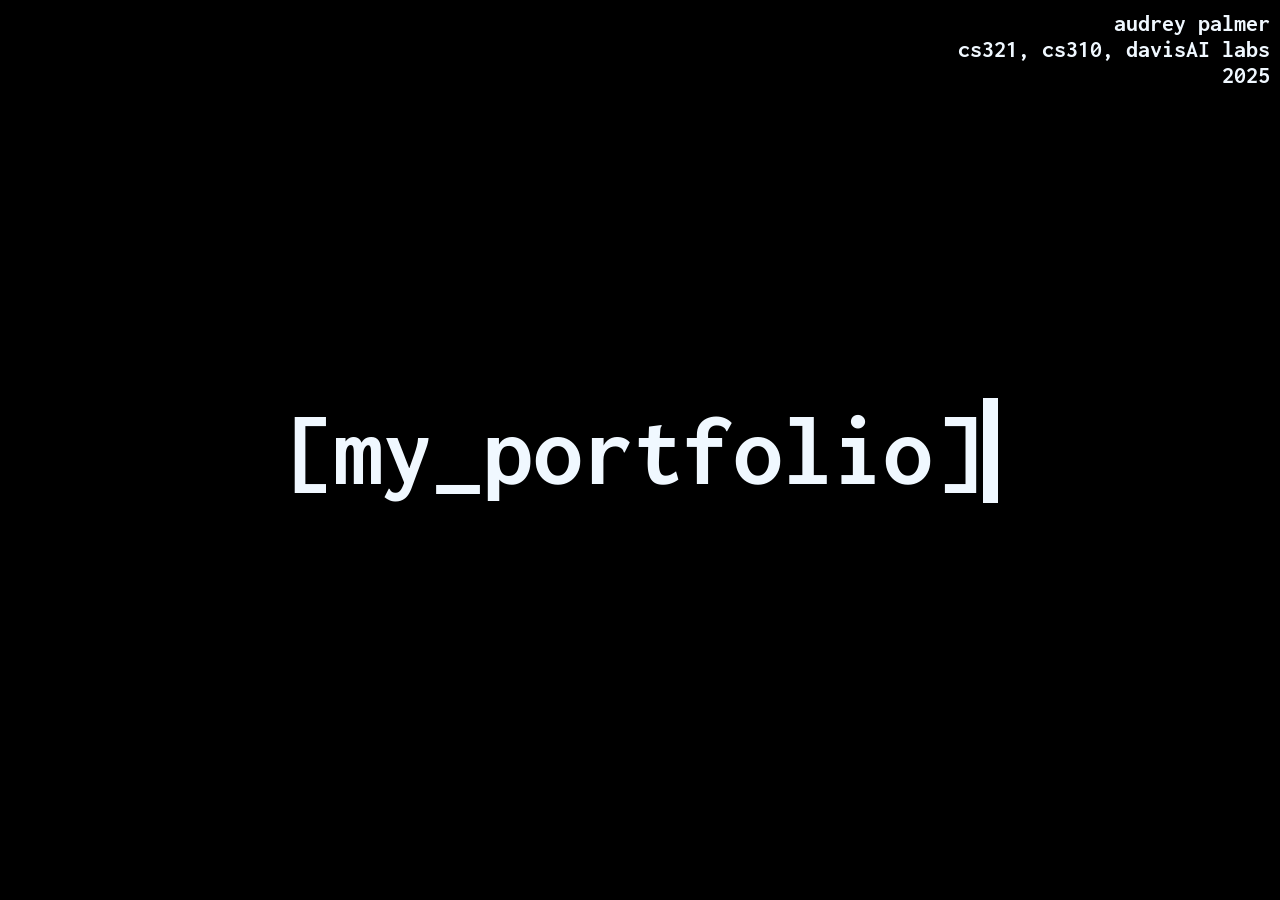
<file: index.html>
<!DOCTYPE html>
<html lang="en">
<head>
    <meta charset="UTF-8">
    <meta name="viewport" content="width=device-width, initial-scale=1.0">
    <title>audrey palmer - portfolio</title>
    <link rel="stylesheet" href="style.css">
    <script src="script.js" defer></script>
</head>
<body>

    <div class="container">

        <section class="section">

            <div class="typewriter">
                <h1>[my_portfolio]</h1>
            </div>

            <h2 id = "header">audrey palmer<br>
                cs321, cs310, davisAI labs<br>
                2025</h2>

        </section>

        <section class="section">

            <h1 class="rotate" id = "h2Project">projects</h1>
            <p class="admittanceofguilt">i guess i haven't really worked on that many projects <br>
                outside of any cs courses so i have nothing really to <br>
                put here. BUT!!!! i am excited(not upset) about things <br>
                that i'm planning on coding this semester :D!
            </p>

            <div class="projects">
                <button id = "op1" class = "bbutton" type="button">group project</button>
                <button id = "op2" class = "bbutton" type="button">tenative self project</button>
            </div>


                <p id = "groupPar" style="display: none;">
                    for cs321, my teammates Christian, Godfred, James,<br> 
                    and i are working on a website for Colby's CA applications.<br>
                     we haven't gotten super far yet, but as of now everything<br>
                    seems relatively easy. full implementation will include a <br>
                    page where students can submit applications and an interface<br>
                    where staff will be able to view student information and leave<br>
                    notes.
                </p>
                <img id = "groupImage" src = "images/groupProject.png" alt = "project websites overview" style="display :none;" width="750px" height="500px">


                <p id = "selfPar" style="display: none;">
                    i haven't really done that many projects outside of class so i guess the<br>
                    guilt of having an empty portfolio page will finally get to me, plus, i've<br>
                    had something easy in mind to do for a while.<br><br><br>

                    one of my favorite card games is a korean one called GO STOP, but i haven't<br>
                    found a good, english language app or website to play it on that satisfies<br>
                    me. i'm kinda hoping to implement a short version of this either onto this<br>
                    page, or into a small app!
                </p>
                <img id = "selfImage" src = "images/selfProject.png" alt = "hanafuda cards" style="display :none;">

        </section>

        <section class="section">

            <h1 id = "h1About">about me</h1>

            <p id = "proficiencies">at least mildly proficient in :<br>     - python<br>     - java<br>     - VHDL<br>     - rStudio<br>     - and now html and css :D</p>

            <button id = "hateIt" class="bbutton">i wish you<br>would explode.</button>

            <div>
                <div>
                    <img id="audrey" src="images/audrey.png" alt="an amazing self portrait" loading="lazy" >
                </div>
            </div>  
                <p id="about">
                    hi! my name is <b>audrey palmer</b>, and i'm currently a senior at Colby college.<br>
                    i major in computer science and minor in japanese language.<br>
                    i work as one of the ORSL fellows on campus and am a member of the colbyettes.<br>
                    in my free time, i love to play video games, watch movies and listen to music :V<br>
                    i'm not a HUGE fan of ai, but i'm still looking into it +_+
                </p>
            

        </section>

        <section class="section">

            <h1 id = "contact">contact me (sure i guess)</h1>

            <button id = "email" class = "bbutton">email :</button>
            <p id = "eAddress" class = "fade-in">agpalm25@colby.edu</p>

            <p id ="airplane" class = "fade-in">
                ⠀⠀⠀⠀⠀⠀⠀⠀⠀⠀⠀⠀⠀⠀⠀⠀⠀⠀⠀⠀⠀⠀⠀⠀⠀⠀⠀⠀⠀⠀⠀⠀⠀⠀⠀⠀⠀⠀⠀⠀⠀⠀⠀⠀⠀⠀⠀⠀⠀⣀⣀⣀⡠⠤⠤⣐⣶⡶⣶⠂<br>
                ⠀⠀⠀⠀⠀⠀⠀⠀⠀⠀⠀⠀⠀⠀⠀⠀⠀⠀⠀⠀⠀⠀⠀⠀⠀⠀⠀⠀⠀⠀⠀⠀⠀⠀⠀⠀⠀⠀⠀⠀⠀⠀⠀⠀⠀⠀⠀⠘⠻⢤⣄⣤⡴⣊⠽⠚⠉⡵⠁⠀<br>
                ⠀⠀⠀⠀⠀⠀⠀⠀⠀⠀⠀⠀⠀⠀⠀⠀⠀⠀⠀⠀⠀⠀⠀⠀⠀⠀⠀⠀⠀⠀⠀⠀⠀⠀⠀⠀⠀⠀⠀⠀⠀⠀⠀⠀⠀⠀⠀⠀⠀⠀⡇⣰⣾⡉⠀⢀⡞⠀⠀⠀ <br>
                ⠀⠀⠀⠀⠀⠀⠀⠀⠀⠀⠀⠀⠀⠀⠀⠀⠀⠀⠀⠀⠀⠀⠀⠀⠀⠀⠀⠀⠀⠀⠀⠀⠀⠀⠀⠀⠀⠀⠀⠀⠀⠀⠀⠀⠀⠀⠀⠀⠀⠀⡻⠋⠁⠈⠲⠾⠀⠀⠀⠀ <br>
                ⠀⠀⠀⠀⠀⠀⠀⠀⠀⠀⠀⠀⠀⠀⠀⠀⠀⠀⠀⠀⠀⠀⠀⠀⠀⠀⠀⠀⠀⠀⠀⠀⠀⠀⠀⠀⠀⠀⠀⠀⠀⠀⠀⠀⠀⠀⠀⠀⢀⡜⠁⠀⠀⠀⠀⠀⠀⠀⠀⠀  <br>
                ⠀⠀⠀⠀⠀⠀⠀⠀⠀⠀⠀⠀⠀⠀⠀⠀⠀⠀⠀⠀⠀⠀⠀⠀⠀⠀⠀⠀⣀⠤⠒⠉⠉⠉⠉⠉⠉⠒⠂⡤⠄⣀⣀⣀⣀⡠⠤⠚⠁⠀⠀⠀⠀⠀⠀⠀⠀⠀ <br>⠀⠀
                ⠀⠀⠀⠀⠀⠀⠀⠀⠀⠀⠀⠀⠀⠀⠀⠀⠀⠀⠀⠀⣀⠤⠐⠒⠒⠒⣠⣞⠁⠀⠀⠀⠀⠀⠀⠀⠀⠀⠀⠀⠀⠀⠀⠀⠀⠀⠀⠀⠀⠀⠀⠀⠀⠀⠀⠀⠀⠀⠀⠀ <br>
                ⠀⠀⠀⠀⠀⠀⠀⠀⠀⠀⠀⠀⠀⠀⠀⠀⠀⣠⠔⠉⠁⠀⠀⠀⠀⠠⡏⠀⢱⡀⠀⠀⠀⠀⠀⠀⠀⠀⠀⠀⠀⠀⠀⠀⠀⠀⠀⠀⠀⠀⠀⠀⠀⠀⠀⠀⠀⠀⠀⠀ <br>
                ⢰⠀⠀⠀⠀⠀⠀⠀⠀⠀⠀⠀⠀⢀⣀⠴⠋⠁⠀⠀⠀⠀⠀⠀⠀⠀⠑⠲⠁⠀⠀⠀⠀⠀⠀⠀⠀⠀⠀⠀⠀⠀⠀⠀⠀⠀⠀⠀⠀⠀⠀⠀⠀⠀⠀⠀⠀⠀⠀⠀ <br>
                ⣾⡄⠀⠀⠀⠀⠀⠀⠤⠤⠴⠒⠊⠉⠀⠀⠀⠀⠀⠀⠀⠀⠀⠀⠀⠀⠀⠀⠀⠀⠀⠀⠀⠀⠀⠀⠀⠀⠀⠀⠀⠀⠀⠀⠀⠀⠀⠀⠀⠀⠀⠀⠀⠀⠀⠀⠀⠀⠀⠀ <br>
                ⢿⠃⠀⠀⠀⠀⠀⠀⠀⠀⠀⠀⠀⠀⠀⠀⠀⠀⠀⠀⠀⠀⠀⠀⠀⠀⠀⠀⠀⠀⠀⠀⠀⠀⠀⠀⠀⠀⠀⠀⠀⠀⠀⠀⠀⠀⠀⠀⠀⠀⠀⠀⠀⠀⠀⠀⠀⠀⠀⠀  <br> 
                ⣿⠀⠀⠀⠀⠀⠀⠀⠀⠀⠀⠀⠀⠀⠀⠀⠀⠀⠀⠀⠀⠀⠀⠀⠀⠀⠀⠀⠀⠀⠀⠀⠀⠀⠀⠀⠀⠀⠀⠀⠀⠀⠀⠀⠀⠀⠀⠀⠀⠀⠀⠀⠀⠀⠀⠀⠀⠀⠀⠀  <br>
            </p>

            <!-- <p id = "recieved" class="fade-in"> -->
            <p id = "recieved" >

                ⠀⠀⠀⢀⠀⠀⠀⠀⠀⠀⠀⠀⠀⠀⠀⠀⠀⠀⠀⠀⠀⠀⠀⠀⠀⠀⠀⠀⠀⠀⠀⠀⠀⠀⠀⠀⠀⠀⠀⠀⠀⠀⠀⠀⠀⠀⠀    <br>  
                ⠀⣰⣾⣿⡿⢿⣿⣷⣶⣶⣶⣦⣤⣤⣤⣀⣀⣀⣀⠀⠀⠀⠀⠀⠀⠀⠀⠀⠀⠀⠀⠀⠀⠀⠀⠀⠀⠀⠀⠀⠀⠀⠀⠀⠀⠀⠀<br>
                ⠀⣿⣿⡏⠀⠀⠀⠀⠀⠀⠉⠉⠉⠉⠛⠛⠛⠛⠻⠿⠿⠿⠿⣶⣶⣶⣶⣤⣤⣤⡀⠀⠀⠀⠀⠀⠀⠀⠀⠀⠀⠀⠀⠀⠀⠀⠀<br>
                ⠀⣿⣿⡇⠀⠀⠀⠀⠠⣄⠀⠀⠀⠀⠀⠀⠀⠀⠀⠀⠀⠀⠀⠀⠀⠀   ⠀⠉⠉⢻⡗⠀⠀⠀⠀⠀⠀⠀⠀⠀⠀⠀⠀⠀⠀⠀⠀<br>
                ⠀⣿⣿⡇⠀⠀⠀⠀⠀⠈⠣⣠⡄⠀⠀⠀⠀⠀⠀⠀⠀⠀⠀⠀⠀⠀⠀⠀⠀   ⢸⡇⠀⠀⠀⠀⠀⠀⠀⠀⠀⠀⠀⠀⠀⠀⠀⠀<br>
                ⠀⣿⣿⡇⠀⠀⠀⠤⡀⠀⠀⠀⣇⠀⠀⠀⠀⢀⣀⣀⣠⡤⠤⢤⢔⣄⠀⠀⠀  ⢸⡇⠀⠀⠀⠀⠀⠀⠀⠀⠀⠀⠀⠀⠀⠀⠀⠀<br>
                ⠀⣿⣿⡇⠀⠀⠀⠀⠼⠤⠤⣤⡸⣖⡛⠉⠉⠉⠁⠀⠀⢀⢔⡵⠋⢸⠀⠀⠀ ⢸⡇⠀⠀⠀⠀⠀⠀⠀⠀⠀⠀⠀⠀⠀⠀⠀⠀<br>
                ⠀⣿⣿⡇⠀⠀⠀⠀⠀⠀⠀⢧⠉⠓⠯⣗⡦⣄⡀⣠⢖⡵⠋⠀⠀⠸⡄⠀⠀ ⢸⡇⠀⠀⠀⠀⠀⠀⠀⠀⠀⠀⠀⠀⠀⠀⠀⠀<br>
                ⠀⣿⣿⡇⠀⠀⠀⠀⠀⠀⠀⢸⠀⠀⠀⠀⠉⠓⠭⠵⠋⠀⠀⠀⠀⠀⡇⠀⠀   ⢸⡇⠀⠀⠀⠀⠀⠀⠀⠀⠀⠀⠀⠀⠀⠀⠀⠀<br>
                ⠀⣿⣿⡇⠀⠀⠀⠀⠀⠀⠀⠘⡆⠀⠀⠀⠀⠀⠀⠀⠀⠀⠀⠀⠀⠀⢳⠀⠀   ⢸⡇⠀⠀⠀⠀⠀⠀⠀⠀⠀⠀⠀⠀⠀⠀⠀⠀<br>
                ⠀⣿⣿⡇⠀⠀⠀⠀⠀⠀⠀⠀⣇⠀⠀⠀⠀⢀⣀⣀⣀⣤⠤⠤⠴⠖⠚⠀⠀  ⢸⡇⠀⠀⠀⠀⠀⠀⠀⠀⠀⠀⠀⠀⠀⠀⠀⠀<br>
                ⢠⣿⣿⡇⠀⠀⠀⠀⠀⠀⠀⠀⠘⠒⠚⠋⠉⠉⠁⠀⠀⠀⠀⠀⠀⠀⠀⠀⠀   ⢸⡇⠀⠀⠀⠀⠀⠀⠀⠀⠀⠀⠀⠀⠀⠀⠀⠀<br>
                ⢸⣿⣿⣇⠀⠀⣀⣀⣀⣀⣀⣀⣀⣀⣀⣀⣠⣤⣤⣤⣤⣤⣤⣤⣤⣤⣤⣤⣴⣿⡇⠀⠀⠀⠀⠀⠀⠀⠀⠀⠀⠀⠀⠀⠀⠀⠀<br>
                ⠀⠻⣿⡿⠿⠿⠿⣿⣿⠿⣿⣟⣻⣟⣛⣛⣿⣻⣿⣿⣿⣿⣯⣽⣭⣿⣿⣿⣿⣿⣶⣦⣄⡀⠀⠀⠀⠀⠀⠀⠀⠀⠀⠀⠀⠀⠀<br>
                ⠀⠀⣷⣤⡈⠻⢿⣿⣿⣿⣿⣿⣿⣿⣿⣿⣿⣿⣿⣿⣿⣿⣿⣿⣿⣿⣿⣿⣿⣿⣿⣿⣿⣿⣷⣦⣄⡀⠀⠀⠀⠀⠀⠀⠀⠀<br>
                ⠀⠀⠻⣿⣿⣦⣀⠙⠿⣿⣿⣿⣿⣿⣿⣿⣿⣿⣿⣿⣿⣿⣿⣿⣿⣿⣿⣿⣿⣿⣿⣿⣿⣿⠿⠿⠿⠟⠓⠦⣀⠀⠀⠀⠀⠀<br>
                ⠀⠀⠀⠈⠛⢮⣯⣳⣄⡈⠛⢿⣿⣿⣿⣿⣿⣿⣿⡿⠿⠿⠿⠛⠛⠛⠋⠉⢉⣉⣀⣠⣤⣤⣴⣄⡀⠀⠀⠀⠀⠉⠒⠤⣀ <br>
                ⠀⠀⠀⠀⠀⠀⠙⢿⣟⢿⢦⣀⠉⠉⠉⠁⠀⠀⠀⠀⠀⠀⠀⠐⠷⣾⣿⣿⣿⣿⣿⣿⣿⣿⣿⣿⡿⠷⠆⠀⠀⠀⠀⠀⠀⠙⢲ <br>
                ⠀⠀⠀⠀⠀⠀⠀⠀⠈⠳⣭⡯⡷⣄⡀⠀⠀⠀⠀⠀⠀⠀⠀⠀⠀⠈⠙⠿⠿⠛⠛⠋⠉⠉⠀⠀⠀⠀⠀⠀⠀⠀⠀⢀⣀⡤⠟  <br>
                ⠀⠀⠀⠀⠀⠀⠀⠀⠀⠀⠈⠛⢾⣶⢿⢦⡀⠀⠀⠀⠀⠀⠀⠀⠀⠀⠀⠀⠀⠀⠀⠀⠀⠀⠀⠀⢀⣀⠤⠤⠒⠂⠉⠁⠀⠀⠀   <br>
                ⠀⠀⠀⠀⠀⠀⠀⠀⠀⠀⠀⠀⠀⠙⢷⣙⣿⡷⣄⡀⠀⠀⠀⠀⠀⠀⠀⠁⠀⢀⡀⠤⠔⠂⠈⠉⠀⠀⠀⠀⠀⠀⠀⠀⠀⠀⠀   <br>
                ⠀⠀⠀⠀⠀⠀⠀⠀⠀⠀⠀⠀⠀⠀⠀⠈⠳⣌⠃⠀⠀⠀⠀⠀⠀⠀⠐⠀⠀⠀⠀⠀⠀⠀⠀⠀⠀⠀⠀⠀⠀⠀⠀⠀⠀⠀⠀     <br>
                ⠀⠀⠀⠀⠀⠀⠀⠀⠀⠀⠀⠀⠀⠀⠀⠀⠀⠈⠉⠉⠉⠁⠀⠀⠀⠀⠀⠀⠀⠀⠀⠀⠀⠀⠀⠀⠀⠀⠀⠀⠀⠀⠀⠀⠀⠀⠀     
            </p>

            <p id = "warning" class="fade-in">
                i'm not sure why, after seeing my lack of qualifications, you're so interested in reaching out, but be my guest.
            </p>

        </section>

    </div>
</body>
</html>
</file>
<file: style.css>
@import url('https://fonts.googleapis.com/css2?family=Inconsolata:wght@200..900&display=swap');

* {
    margin: 0;
    padding: 0;
    box-sizing: border-box;
    font-family: "Inconsolata", monospace;
}

body {
    background-color: black;
    color: aliceblue;
    overscroll-behavior: none;
    height: 100%;
    margin: 0;
}

.container {
    scroll-snap-type: y mandatory;
    overflow-y: scroll;
    height: 100vh;
}

section {
    height: 100vh;
    display: flex;
    justify-content: center;
    align-items: center;
    scroll-snap-align: start;
    scroll-snap-stop: always;
    position: relative;
    opacity: 0;
    transition: opacity 0.3s ease-in-out;
}

section.fade-in {
    opacity: 1;
}

show {
    display: block;
}

#header {
    position: absolute;
    text-align: right;
    top: 0;
    right: 0;
    margin: 10px;
}

h1 {
    font-size: 100px;

}

.rotate {

    font-size: 80px;
    writing-mode: vertical-lr;
    text-orientation: upright;
}

#h2Project {
    position: absolute;
    right: 20px;
}

.admittanceofguilt {

    position: absolute;
    top: 20px;
    left: 0px;
    margin: 10px;
}

.projects {
    position: absolute;
    bottom: 0px;
    left: 0px;
    margin: 10px;
}

#groupImage {
    position: absolute;
    right: 200px;
    border: 20px solid aliceblue;
}

#groupPar {
    position: absolute;
    left: 50px;
}

#selfImage {
    position: absolute;
    right: 300px;
}

#selfPar {
    position: absolute;
    left: 100px;
}

#h1About {
    position: absolute;
    top: 0px;
    left: 0px;
}

#audrey {
    align-self: center;
}

#proficiencies {
    position: absolute;
    left: 50px;
}

#about {
    text-align: center;
    position: absolute;
    bottom: 50px;

}

#hateIt {
    text-align: center;
    position: absolute;
    top: 20px;
    right: 20px;
}

#contact {
    position: absolute;
    top: 20px;
}

.fade-in {
    opacity: 0;
    transition: opacity 3s ease-in-out;
}

.show {
    opacity: 1;
}

#airplane {
    position: absolute;
    bottom: 0;
    left: 0;
}

#email {
    position: absolute;
    top: 325px;
    left: 450px;
}

#eAddress {
    position: absolute;
    left: 600px;
}

#warning {
    text-align: left;
    position: absolute;
    bottom: 20px;
    right: 20px;
}

#recieved {
    position: absolute;
    top: 150px;
    right: 20px;
}

/*                      BORROWED ELEMENTS                  */

/* this css gives me a template for a button that i think looks nice with the aesthetic of my website */
/* credit to copy-paste-css.com */
.bbutton {
    display: inline-block;
    outline: 0;
    cursor: pointer;
    border: 2px solid black;
    border-radius: 3px;
    color: aliceblue;
    background: black;
    font-size: 20px;
    font-weight: 600;
    line-height: 28px;
    padding: 12px 20px;
    text-align: center;
    transition-duration: .15s;
    transition-property: all;
    transition-timing-function: cubic-bezier(.4, 0, .2, 1);

    :hover {
        color: black;
        background: aliceblue;
    }
}

/* this is the css for a typewriting effect that i thought looked nice with the aesthetic of my website */
/* this is from Geoff Graham */
.typewriter h1 {
    overflow: hidden;
    /* Ensures the content is not revealed until the animation */
    border-right: .15em solid aliceblue;
    /* The typwriter cursor */
    white-space: nowrap;
    /* Keeps the content on a single line */
    margin: 0 auto;
    /* Gives that scrolling effect as the typing happens */
    animation:
        typing 3.5s steps(40, end),
        blink-caret .75s step-end;
}

/* The typing effect */
@keyframes typing {
    from {
        width: 0
    }

    to {
        width: 100%
    }
}

/* The typewriter cursor effect */
@keyframes blink-caret {

    from,
    to {
        border-color: transparent
    }

    50% {
        border-color: aliceblue;
    }
}
</file>
